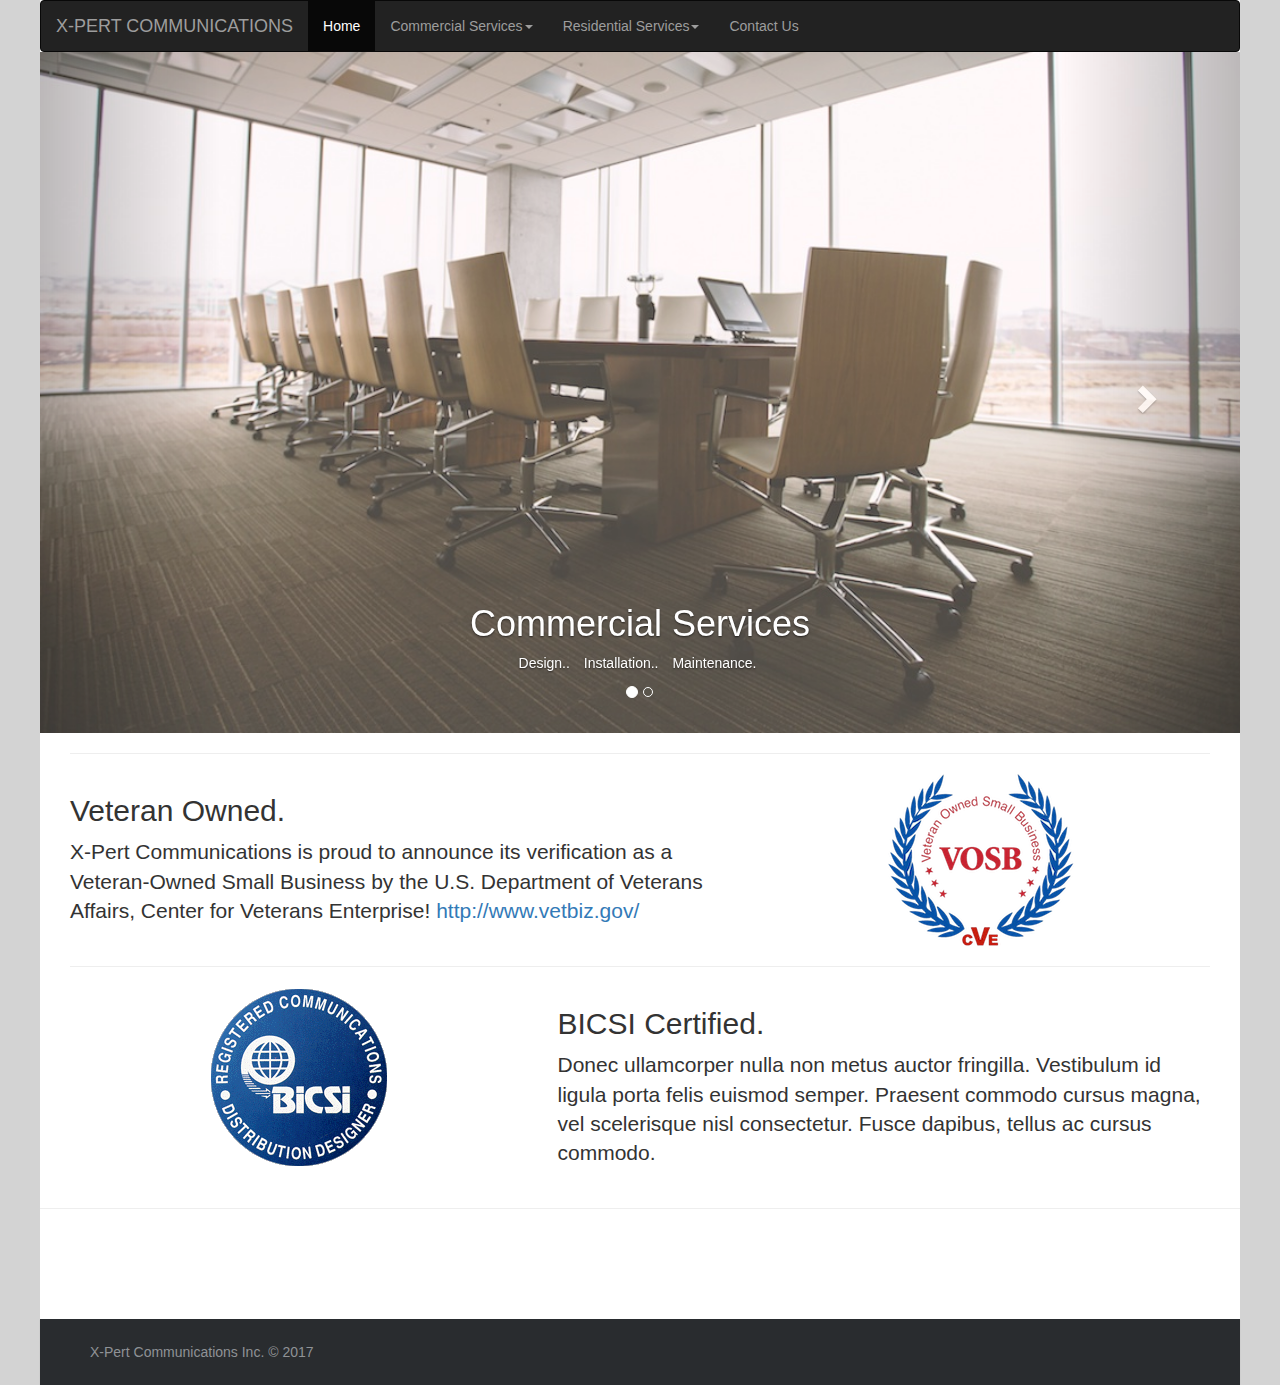
<file: index.html>
<!DOCTYPE html>
<html lang="en">
<head>
  <title>X-Pert Communications</title>
  <meta charset="utf-8">
  <meta name="viewport" content="width=device-width, initial-scale=1">
  <link rel="stylesheet" href="https://maxcdn.bootstrapcdn.com/bootstrap/3.3.7/css/bootstrap.min.css">
  <script src="https://ajax.googleapis.com/ajax/libs/jquery/3.1.1/jquery.min.js"></script>
  <script src="https://maxcdn.bootstrapcdn.com/bootstrap/3.3.7/js/bootstrap.min.js"></script>
  <link rel="stylesheet" href="css/style.css">
</head>
<body>
<div class="wrapper">
<nav class="navbar navbar-inverse" style="margin-bottom:0;">
  <div class="container-fluid">
    <div class="navbar-header">
      <button type="button" class="navbar-toggle" data-toggle="collapse" data-target="#myNavbar">
        <span class="icon-bar"></span>
        <span class="icon-bar"></span>
        <span class="icon-bar"></span>                        
      </button>
      <a class="navbar-brand" href="index.html">X-PERT COMMUNICATIONS</a>
    </div>
    <div class="collapse navbar-collapse" id="myNavbar">
      <ul class="nav navbar-nav">
        <li class="active"><a href="#">Home</a></li>
        <li role="presentation" class="dropdown">
    <a class="dropdown-toggle" data-toggle="dropdown" href="#" role="button" aria-haspopup="true" aria-expanded="false">
      Commercial Services<span class="caret"></span>
    </a>
    <ul class="dropdown-menu">
      <li><a href="cabling.html">Structured Cabling</a></li>
    <li><a href="#">LED Lighting Systems</a></li>
    <li><a href="DAS.html">DAS (Distribute Antenna Systems</a></li>
    </ul>
  </li>
        <li role="presentation" class="dropdown">
    <a class="dropdown-toggle" data-toggle="dropdown" href="#" role="button" aria-haspopup="true" aria-expanded="false">
      Residential Services<span class="caret"></span>
    </a>
    <ul class="dropdown-menu">
      <li><a href="#">Smart Home Technology</a></li>
    <li><a href="#">Home Security Systems</a></li>
    <li><a href="#">Home Theater Systems</a></li>
        <li><a href="#">Whole Home Audio Sound Systems</a></li>
    </ul>
  </li>
        <li><a href="contact.html">Contact Us</a></li>
      </ul>
      <ul class="nav navbar-nav navbar-right">
        
      </ul>
    </div>
  </div>
</nav>


    <div id="carousel-example" class="carousel slide" data-ride="carousel" style="max-width:1800px;" >
  <ol class="carousel-indicators">
    <li data-target="#carousel-example" data-slide-to="0" class="active"></li>
    <li data-target="#carousel-example" data-slide-to="1"></li>
    
  </ol>

  <div class="carousel-inner">
    <div class="item active">
      <a href="#"><img src="img/benjamin-child-17946.jpg"/></a>
      <div class="carousel-caption">
        <h1 class="display-1">Commercial Services</h1>
        <ul class="list-inline">
  <li class="list-inline-item">Design..</li>
  <li class="list-inline-item">Installation..</li>
  <li class="list-inline-item">Maintenance.</li>
</ul>
      </div>
    </div>
    <div class="item">
      <a href="#"><img src="img/jesse-roberts-146556.jpg"/></a>
      <div class="carousel-caption">
        <h1>Residential Services</h1>
        <p>Smarter Home. Smarter Living.</p>
      </div>
    </div>
   
  </div>

  <a class="left carousel-control" href="#carousel-example" data-slide="prev">
    <span class="glyphicon"></span>
  </a>
  <a class="right carousel-control" href="#carousel-example" data-slide="next">
    <span class="glyphicon glyphicon-chevron-right"></span>
  </a>
</div>
    


 <div class="container marketing">
    
      <!-- START THE FEATURETTES -->

      <hr class="featurette-divider">

      <div class="row featurette">
        <div class="col-md-7 hidden-xs">
          <h2 class="featurette-heading">Veteran Owned. <span class="text-muted"></span></h2>
          <p class="lead">X-Pert Communications is proud to announce its verification as a Veteran-Owned Small Business by the U.S. Department of Veterans Affairs, Center for Veterans Enterprise! 
            <a href="http://www.vetbiz.gov/" data-toggle="tooltip" title="Find us in the database">http://www.vetbiz.gov/</a>
            </p>
        </div>
        <div class="col-md-5">
          <img class="featurette-image img-responsive center-block" src="img/VOSB-LOGO.png" data-src="holder.js/500x500/auto" alt="VOSB">
        </div>
      </div>

      <hr class="featurette-divider">

      <div class="row featurette">
        <div class="col-md-7 col-md-push-5 hidden-xs">
          <h2 class="featurette-heading">BICSI Certified. <span class="text-muted"></span></h2>
          <p class="lead">Donec ullamcorper nulla non metus auctor fringilla. Vestibulum id ligula porta felis euismod semper. Praesent commodo cursus magna, vel scelerisque nisl consectetur. Fusce dapibus, tellus ac cursus commodo.</p>
        </div>
        <div class="col-md-5 col-md-pull-7">
          <img class="featurette-image img-responsive center-block" src="img/bicsi_logo_blue.gif" data-src="holder.js/500x500/auto" alt="Generic placeholder image">
        </div>
      </div>

      
      </div>

      <hr class="featurette-divider">

      <!-- /END THE FEATURETTES -->




<footer class="footer-distributed">

			
			<div class="footer-left">

				

				<p>X-Pert Communications Inc. &copy; 2017</p>
			</div>

		</footer>
    </div>
<script>
    $(function () {
  $('[data-toggle="tooltip"]').tooltip()
})</script>
</body>
</html>
</file>
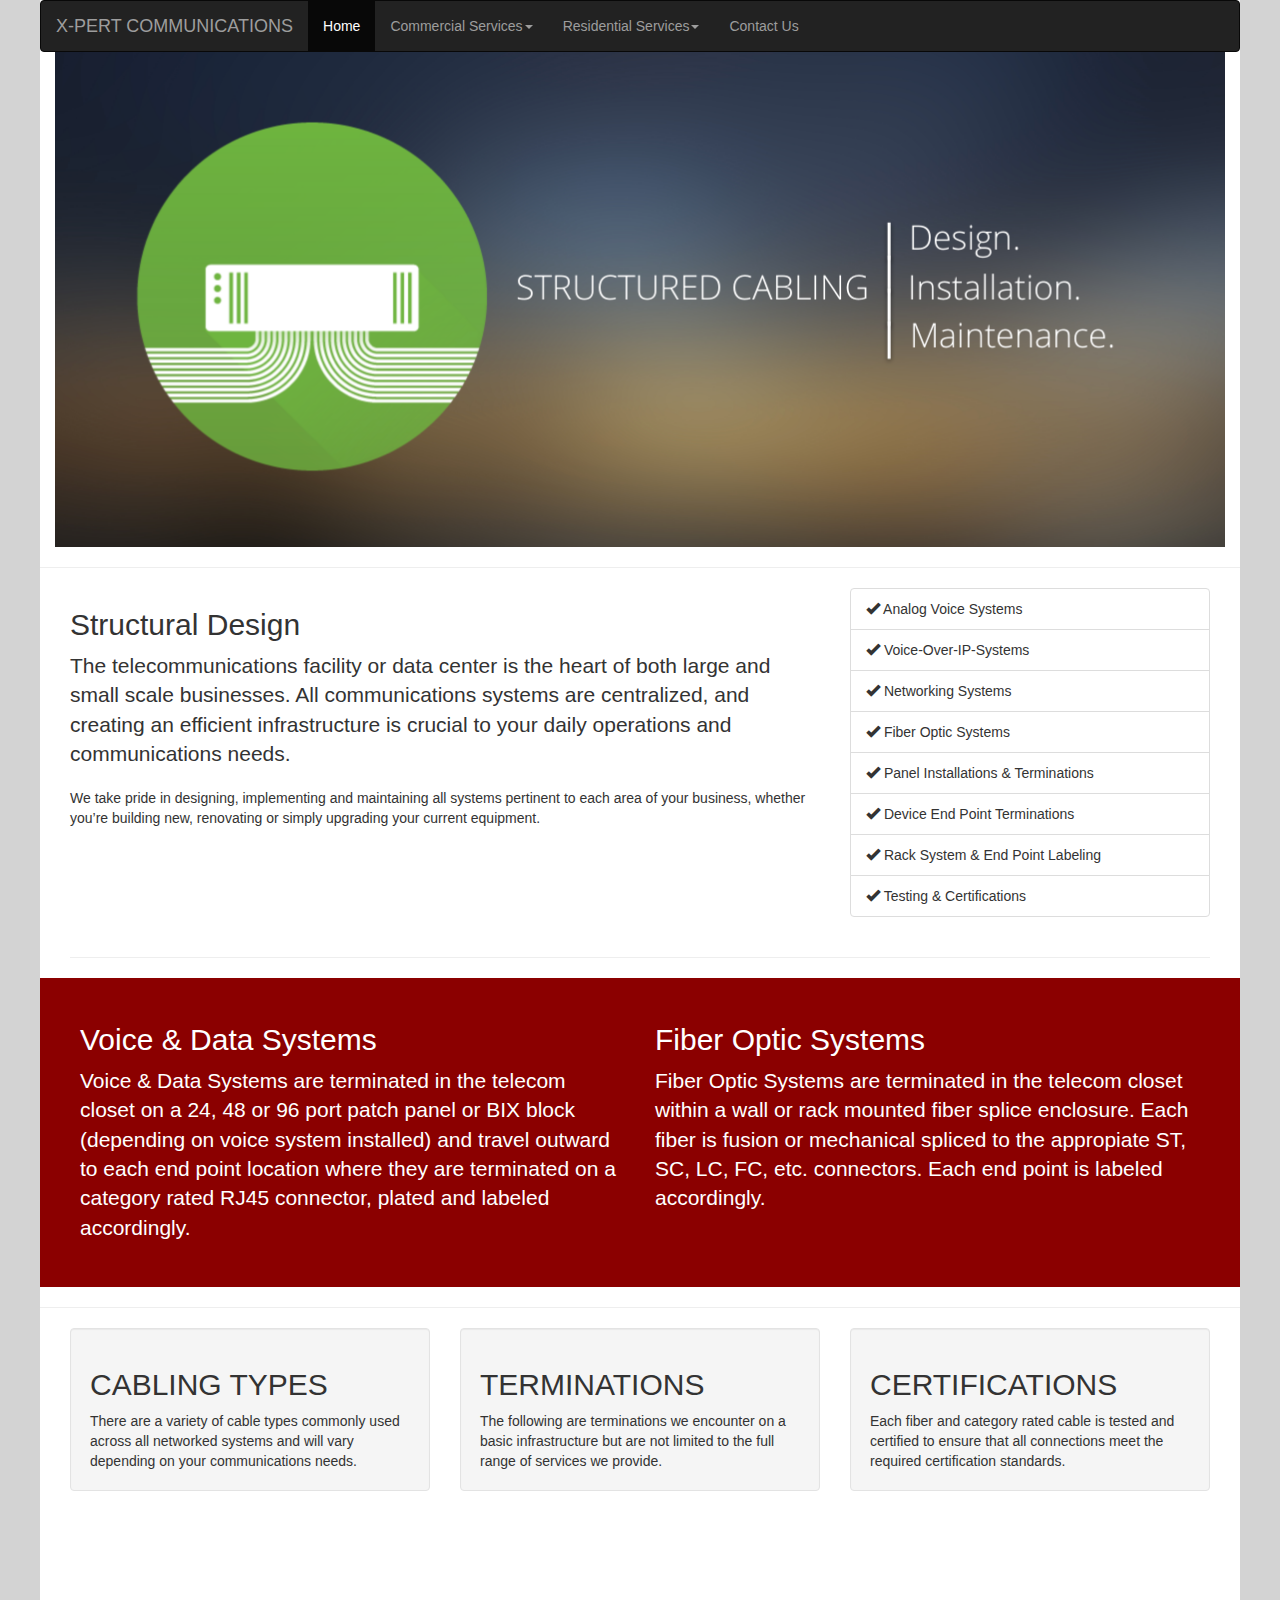
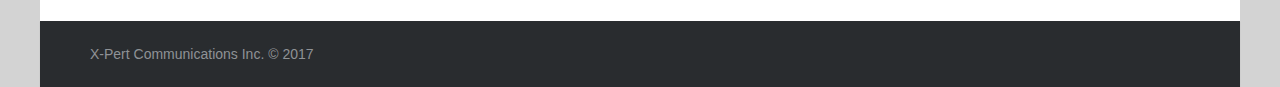
<file: cabling.html>
<!DOCTYPE html>
<html lang="en">
<head>
  <title>X-Pert Communications</title>
  <meta charset="utf-8">
  <meta name="viewport" content="width=device-width, initial-scale=1">
  <link rel="stylesheet" href="https://maxcdn.bootstrapcdn.com/bootstrap/3.3.7/css/bootstrap.min.css">
  <script src="https://ajax.googleapis.com/ajax/libs/jquery/3.1.1/jquery.min.js"></script>
  <script src="https://maxcdn.bootstrapcdn.com/bootstrap/3.3.7/js/bootstrap.min.js"></script>
  <link rel="stylesheet" href="css/style.css">
    
</head>
<body>
<div class="wrapper">
<nav class="navbar navbar-inverse" style="margin-bottom:0;">
  <div class="container-fluid">
    <div class="navbar-header">
      <button type="button" class="navbar-toggle" data-toggle="collapse" data-target="#myNavbar">
        <span class="icon-bar"></span>
        <span class="icon-bar"></span>
        <span class="icon-bar"></span>                        
      </button>
      <a class="navbar-brand" href="index.html">X-PERT COMMUNICATIONS</a>
    </div>
    <div class="collapse navbar-collapse" id="myNavbar">
      <ul class="nav navbar-nav">
        <li class="active"><a href="index.html">Home</a></li>
        <li role="presentation" class="dropdown">
    <a class="dropdown-toggle" data-toggle="dropdown" href="#" role="button" aria-haspopup="true" aria-expanded="false">
      Commercial Services<span class="caret"></span>
    </a>
    <ul class="dropdown-menu">
      <li><a href="#">Structured Cabling</a></li>
    <li><a href="#">LED Lighting Systems</a></li>
    <li><a href="DAS.html">DAS (Distribute Antenna Systems</a></li>
    </ul>
  </li>
        <li role="presentation" class="dropdown">
    <a class="dropdown-toggle" data-toggle="dropdown" href="#" role="button" aria-haspopup="true" aria-expanded="false">
      Residential Services<span class="caret"></span>
    </a>
    <ul class="dropdown-menu">
      <li><a href="#">Smart Home Technology</a></li>
    <li><a href="#">Home Security Systems</a></li>
    <li><a href="#">Home Theater Systems</a></li>
        <li><a href="#">Whole Home Audio Sound Systems</a></li>
    </ul>
  </li>
        <li><a href="contact.html">Contact Us</a></li>
      </ul>
      <ul class="nav navbar-nav navbar-right">
        
      </ul>
    </div>
  </div>
</nav>
    <header class="container-fluid">
        <img src="img/cable.png" class="img-responsive">
    </header>
    <hr>
<div class="container marketing">
    <div class="row featurette">
        <div class="col-md-8">
        <h2 class="featurette-heading">Structural Design<span class="text-muted"></span></h2>
<p class="lead">The telecommunications facility or data center is the heart of both large and small scale businesses. All communications systems are centralized, and creating an efficient infrastructure is crucial to your daily operations and communications needs.
            </p>
            <p>
We take pride in designing, implementing and maintaining all systems pertinent to each area of your business, whether you’re building new, renovating or simply upgrading your current equipment.</p>
</div><div class="col-md-4 col-xs-12">
        <ul class="list-group">
  <li class="list-group-item"><span class="glyphicon glyphicon-ok"></span> Analog Voice Systems</li>
  <li class="list-group-item"><span class="glyphicon glyphicon-ok"></span> Voice-Over-IP-Systems</li>
  <li class="list-group-item"><span class="glyphicon glyphicon-ok"></span> Networking Systems</li>
  <li class="list-group-item"><span class="glyphicon glyphicon-ok"></span> Fiber Optic Systems</li>
  <li class="list-group-item"><span class="glyphicon glyphicon-ok"></span> Panel Installations & Terminations</li>
<li class="list-group-item"><span class="glyphicon glyphicon-ok"></span> Device End Point Terminations</li>
<li class="list-group-item"><span class="glyphicon glyphicon-ok"></span> Rack System & End Point Labeling</li>
<li class="list-group-item"><span class="glyphicon glyphicon-ok"></span> Testing & Certifications</li>
</ul>
            </div>
    </div>
    <hr class="featurette-divider">
    
    <!--<div class="row featurette">
    <div class="col-md-8 col-md-push-4">
        <h2 class="featurette-heading">Implementation <span class="text-muted"></span></h2>
        <p class="lead">With today’s advancements in technology, it’s much quicker and easier to design, upgrade or troubleshoot an existing infrastructure. Wether you’re building a new facility, renovating your current one or simply looking to upgrade any of your current systems, we’ve got it covered.</p>

        <p>We can work with you to create an infrastructure that works best for your business or help you upgrade your current one to keep you up-to-date with the newest advancements in telecommunications. All voice, data and fiber terminations are tested and certified according to standard requirements and ratings. All installs are accompanied by printed or CD-ROM versions of test results, as well as an As-Built blueprint.</p>
</div>
        <div class="col-md-4 col-md-pull-8">
          <img class="featurette-image img-responsive center-block" src="" data-src="holder.js/500x500/auto" alt="Generic placeholder image">
        </div>
    </div>
    </div>
    <div class="container">
    <div class="row">
        <div class="col-sm-4"></div>
        <div class="col-sm-4"></div>
       
        </div>
         -->
    </div>
        <!--<h2>Installations</h2>-->




<div class="container">
<div class="row middle">
        <div class="col-sm-6">
          <h2 class="featurette-heading">Voice & Data Systems<span class="text-muted"></span></h2>
          <p class="lead">Voice & Data Systems are terminated in the telecom closet on a 24, 48 or 96 port patch panel or BIX block (depending on voice system installed) and travel outward to each end point location where they are terminated on a category rated RJ45 connector, plated and labeled accordingly.
            </p>
        </div>
    <div class="col-sm-6">
          <h2 class="featurette-heading">Fiber Optic Systems<span class="text-muted"></span></h2>
          <p class="lead">Fiber Optic Systems are terminated in the telecom closet within a wall or rack mounted fiber splice enclosure. Each fiber is fusion or mechanical spliced to the appropiate ST, SC, LC, FC, etc. connectors. Each end point is labeled accordingly.
            </p>
        </div>
        <div class="col-md-6">
          
        </div>
      </div>
</div>

    
    
    <hr>
    <div class="container">
    <div class="row">
        <div class="col-sm-4">
            <div class="well">
        <h2>CABLING TYPES</h2>

There are a variety of cable types commonly used across all networked systems and will vary depending on your communications needs.</div>
        </div>
        <div class="col-sm-4">
            <div class="well">
        <h2>TERMINATIONS</h2>

The following are terminations we encounter on a basic infrastructure but are not limited to the full range of services we provide.
            </div></div>
        <div class="col-sm-4">
            <div class="well">
        <h2>CERTIFICATIONS</h2>

Each fiber and category rated cable is tested and certified to ensure that all connections meet the required certification standards.
            </div></div></div>
    </div>
   
<footer class="footer-distributed">

			
			<div class="footer-left">

				

				<p>X-Pert Communications Inc. &copy; 2017</p>
			</div>

		</footer>

</div>
</body>
</html>
</file>
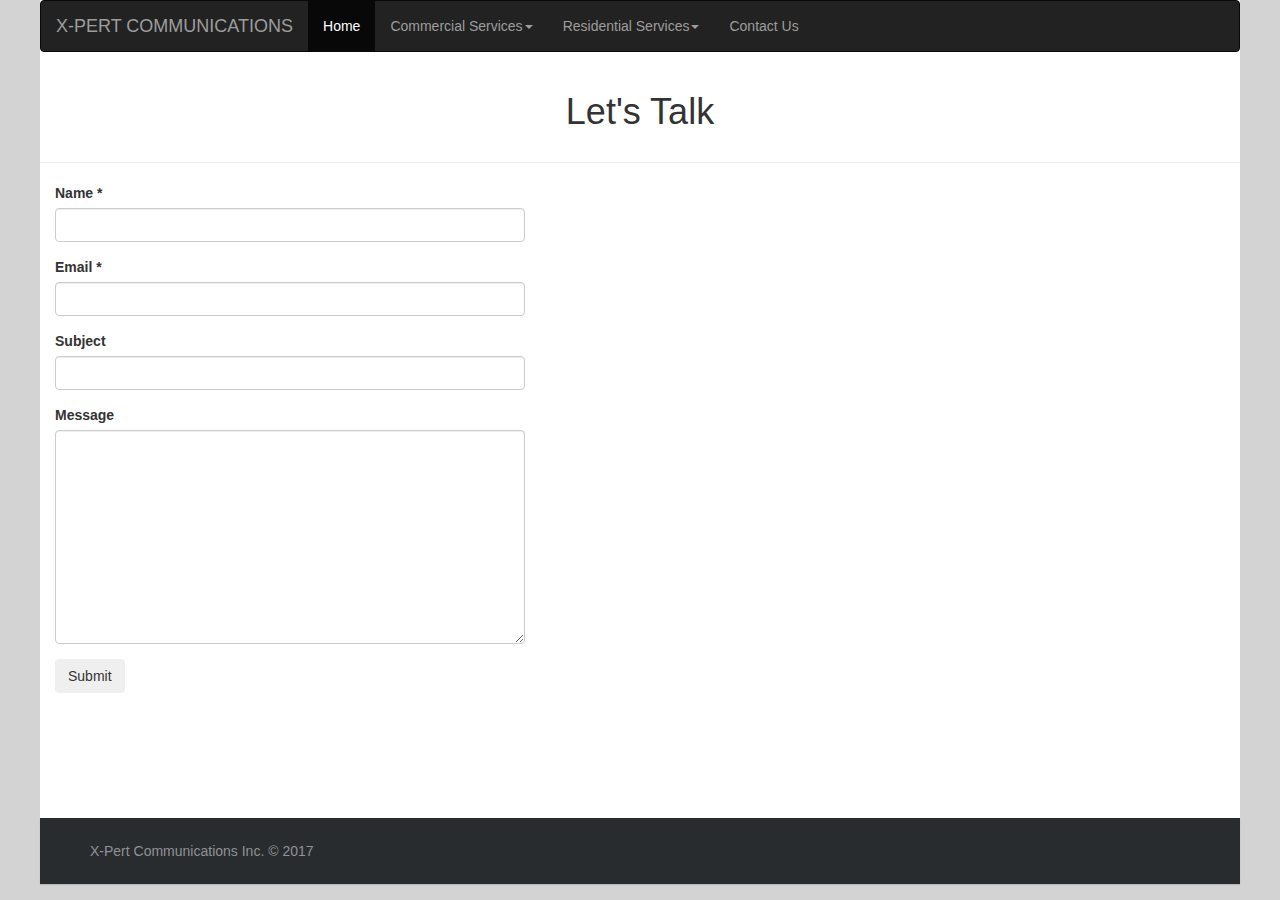
<file: contact.html>
<!DOCTYPE html>
<html lang="en">
<head>
  <title>X-Pert Communications</title>
  <meta charset="utf-8">
  <meta name="viewport" content="width=device-width, initial-scale=1">
  <link rel="stylesheet" href="https://maxcdn.bootstrapcdn.com/bootstrap/3.3.7/css/bootstrap.min.css">
  <script src="https://ajax.googleapis.com/ajax/libs/jquery/3.1.1/jquery.min.js"></script>
  <script src="https://maxcdn.bootstrapcdn.com/bootstrap/3.3.7/js/bootstrap.min.js"></script>
  <link rel="stylesheet" href="css/style.css">
    
</head>
<body>
<div class="wrapper">
<nav class="navbar navbar-inverse" style="margin-bottom:0;">
  <div class="container-fluid">
    <div class="navbar-header">
      <button type="button" class="navbar-toggle" data-toggle="collapse" data-target="#myNavbar">
        <span class="icon-bar"></span>
        <span class="icon-bar"></span>
        <span class="icon-bar"></span>                        
      </button>
      <a class="navbar-brand" href="index.html">X-PERT COMMUNICATIONS</a>
    </div>
    <div class="collapse navbar-collapse" id="myNavbar">
      <ul class="nav navbar-nav">
        <li class="active"><a href="index.html">Home</a></li>
        <li role="presentation" class="dropdown">
    <a class="dropdown-toggle" data-toggle="dropdown" href="#" role="button" aria-haspopup="true" aria-expanded="false">
      Commercial Services<span class="caret"></span>
    </a>
    <ul class="dropdown-menu">
      <li><a href="cabling.html">Structured Cabling</a></li>
    <li><a href="#">LED Lighting Systems</a></li>
    <li><a href="#">DAS (Distribute Antenna Systems</a></li>
    </ul>
  </li>
        <li role="presentation" class="dropdown">
    <a class="dropdown-toggle" data-toggle="dropdown" href="#" role="button" aria-haspopup="true" aria-expanded="false">
      Residential Services<span class="caret"></span>
    </a>
    <ul class="dropdown-menu">
      <li><a href="#">Smart Home Technology</a></li>
    <li><a href="#">Home Security Systems</a></li>
    <li><a href="#">Home Theater Systems</a></li>
        <li><a href="#">Whole Home Audio Sound Systems</a></li>
    </ul>
  </li>
        <li><a href="#">Contact Us</a></li>
      </ul>
      <ul class="nav navbar-nav navbar-right">
        
      </ul>
    </div>
  </div>
</nav>
<div class="container">
    <div class="row"><br>
    <div class="col-sm-12"><h1 class="text-center">Let's Talk</h1></div>
    </div></div>
<hr>
 <div class="container-fluid">
  <div class="row">
   <div class="col-md-5 col-sm-5 col-xs-12">
    <form method="post">
     <div class="form-group ">
      <label class="control-label requiredField" for="name">
       Name
       <span class="asteriskField">
        *
       </span>
      </label>
      <input class="form-control" id="name" name="name" type="text"/>
     </div>
     <div class="form-group ">
      <label class="control-label requiredField" for="email">
       Email
       <span class="asteriskField">
        *
       </span>
      </label>
      <input class="form-control" id="email" name="email" type="text"/>
     </div>
     <div class="form-group ">
      <label class="control-label " for="subject">
       Subject
      </label>
      <input class="form-control" id="subject" name="subject" type="text"/>
     </div>
     <div class="form-group ">
      <label class="control-label " for="message">
       Message
      </label>
      <textarea class="form-control" cols="40" id="message" name="message" rows="10"></textarea>
     </div>
     <div class="form-group">
      <div>
       <button class="btn btn-custom " name="submit" type="submit">
        Submit
       </button>
      </div>
     </div>
    </form>
   </div>
  
 

        <div class="col-md-7 col-sm-7 col-xs-12">
        <div class="embed-responsive embed-responsive-4by3">
  <iframe class="embed-responsive-item" src="https://www.google.com/maps/embed/v1/place?q=2591+Clyde+Avenue+Suite+1+State+College,+PA+16803&key=AIzaSyC7tCRlhboj_a295vnIUds-QVYJR5PJkq0">  </iframe>
</div>
        
        </div>
</div>
        </div>


 
   
<footer class="footer-distributed">

			
			<div class="footer-left">

				

				<p>X-Pert Communications Inc. &copy; 2017</p>
			</div>

		</footer>
    </div>

</body>
</html>
</file>
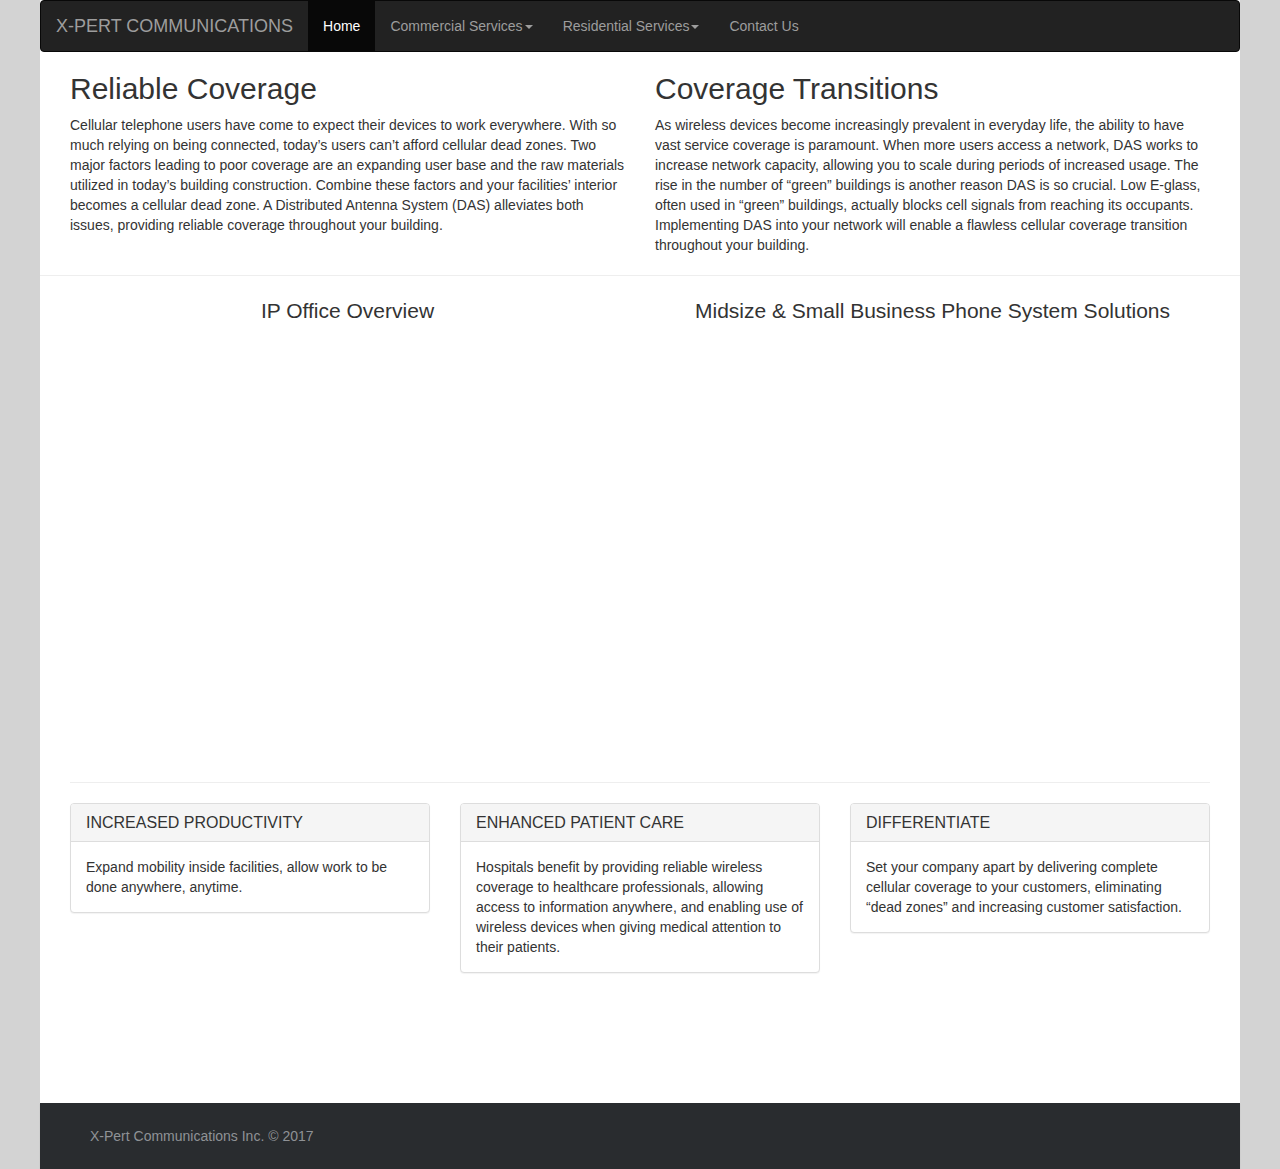
<file: DAS.html>
<!DOCTYPE html>
<html lang="en">
<head>
  <title>X-Pert Communications</title>
  <meta charset="utf-8">
  <meta name="viewport" content="width=device-width, initial-scale=1">
  <link rel="stylesheet" href="https://maxcdn.bootstrapcdn.com/bootstrap/3.3.7/css/bootstrap.min.css">
  <script src="https://ajax.googleapis.com/ajax/libs/jquery/3.1.1/jquery.min.js"></script>
  <script src="https://maxcdn.bootstrapcdn.com/bootstrap/3.3.7/js/bootstrap.min.js"></script>
  <link rel="stylesheet" href="css/style.css">
</head>
<body>
<div class="wrapper">
<nav class="navbar navbar-inverse" style="margin-bottom:0;">
  <div class="container-fluid">
    <div class="navbar-header">
      <button type="button" class="navbar-toggle" data-toggle="collapse" data-target="#myNavbar">
        <span class="icon-bar"></span>
        <span class="icon-bar"></span>
        <span class="icon-bar"></span>                        
      </button>
      <a class="navbar-brand" href="index.html">X-PERT COMMUNICATIONS</a>
    </div>
    <div class="collapse navbar-collapse" id="myNavbar">
      <ul class="nav navbar-nav">
        <li class="active"><a href="index.html">Home</a></li>
        <li role="presentation" class="dropdown">
    <a class="dropdown-toggle" data-toggle="dropdown" href="#" role="button" aria-haspopup="true" aria-expanded="false">
      Commercial Services<span class="caret"></span>
    </a>
    <ul class="dropdown-menu">
      <li><a href="cabling.html">Structured Cabling</a></li>
    <li><a href="#">LED Lighting Systems</a></li>
    <li><a href="#">DAS (Distribute Antenna Systems</a></li>
    </ul>
  </li>
        <li role="presentation" class="dropdown">
    <a class="dropdown-toggle" data-toggle="dropdown" href="#" role="button" aria-haspopup="true" aria-expanded="false">
      Residential Services<span class="caret"></span>
    </a>
    <ul class="dropdown-menu">
      <li><a href="#">Smart Home Technology</a></li>
    <li><a href="#">Home Security Systems</a></li>
    <li><a href="#">Home Theater Systems</a></li>
        <li><a href="#">Whole Home Audio Sound Systems</a></li>
    </ul>
  </li>
        <li><a href="contact.html">Contact Us</a></li>
      </ul>
      <ul class="nav navbar-nav navbar-right">
        
      </ul>
    </div>
  </div>
</nav>
<div class="container">
    <div class="row">
        <div class="col-md-6">
<h2>Reliable Coverage</h2>
Cellular telephone users have come to expect their devices to work everywhere. With so much relying on being connected, today’s users can’t afford cellular dead zones. Two major factors leading to poor coverage are an expanding user base and the raw materials utilized in today’s building construction. Combine these factors and your facilities’ interior becomes a cellular dead zone. A Distributed Antenna System (DAS) alleviates both issues, providing reliable coverage throughout your building.
</div>
    
    <div class="col-md-6">
        <h2>Coverage Transitions</h2>
As wireless devices become increasingly prevalent in everyday life, the ability to have vast service coverage is paramount. When more users access a network, DAS works to increase network capacity, allowing you to scale during periods of increased usage. The rise in the number of “green” buildings is another reason DAS is so crucial. Low E-glass, often used in “green” buildings, actually blocks cell signals from reaching its occupants. Implementing DAS into your network will enable a flawless cellular coverage transition throughout your building.
</div>
    </div></div>
<hr>
    <div class="container">
    <div class="row">
        <div class="col-md-6 col-xs-12">
            <p class="lead text-center">IP Office Overview</p>
            <div class="embed-responsive embed-responsive-4by3">
  <iframe class="embed-responsive-item" src="https://www.youtube.com/embed/DcYyPjDcDOo?ecver=2">  </iframe>
            </div></div>
            <div class="col-md-6 col-xs-12">
                <p class="lead text-center">Midsize & Small Business Phone System Solutions</p>
            <div class="embed-responsive embed-responsive-4by3">
  <iframe class="embed-responsive-item" src="https://www.youtube.com/embed/FM-FpcJKFDU?ecver=2">  </iframe>
</div>
        
    </div>
        </div>
        <hr>
        <!-- Wells -->
        <div class="row">
            <div class="col-md-4">
        <div class="panel panel-default">
  <div class="panel-heading">
    <h3 class="panel-title">INCREASED PRODUCTIVITY</h3>
  </div>
  <div class="panel-body">
    Expand mobility inside facilities, allow work to be done anywhere, anytime.
  </div>
</div>
       </div> 
            
<div class="col-md-4">
       <div class="panel panel-default">
  <div class="panel-heading">
    <h3 class="panel-title">ENHANCED PATIENT CARE</h3>
  </div>
  <div class="panel-body">
   Hospitals benefit by providing reliable wireless coverage to healthcare professionals, allowing access to information anywhere, and enabling use of wireless devices when giving medical attention to their patients.
  </div>
</div>
            </div>   
      <div class="col-md-4">
<div class="panel panel-default">
  <div class="panel-heading">
    <h3 class="panel-title">DIFFERENTIATE</h3>
  </div>
  <div class="panel-body">
  Set your company apart by delivering complete cellular coverage to your customers, eliminating “dead zones” and increasing customer satisfaction.
  </div>
</div>
            </div>  
        
        </div>


</div>
 
   
<footer class="footer-distributed">

			
			<div class="footer-left">

				

				<p>X-Pert Communications Inc. &copy; 2017</p>
			</div>

		</footer>

</div>
</body>
</html>
</file>
<file: css/style.css>
/* line 1, /Users/Erin/Desktop/bwm399/bwm399assignment2/scss/style.scss */
body {
  background-color: lightgrey;
}

/* line 5, /Users/Erin/Desktop/bwm399/bwm399assignment2/scss/style.scss */
.wrapper {
  max-width: 1200px;
  margin: 0 auto;
  background-color: white;
}

/* line 10, /Users/Erin/Desktop/bwm399/bwm399assignment2/scss/style.scss */
.carousel-inner img {
  width: 100%;
  /* Set width to 100% */
  min-height: 200px;
  opacity: 0.8;
}

/* line 21, /Users/Erin/Desktop/bwm399/bwm399assignment2/scss/style.scss */
#carousel-example {
  max-width: 1180px;
  margin: 0 auto;
}

/* line 25, /Users/Erin/Desktop/bwm399/bwm399assignment2/scss/style.scss */
.footer-distributed {
  background-color: #292c2f !important;
  box-shadow: 0 1px 1px 0 rgba(0, 0, 0, 0.12);
  box-sizing: border-box;
  width: 100%;
  text-align: left;
  font: normal 16px sans-serif;
  padding: 25px 50px;
  margin-top: 110px;
}

/* line 37, /Users/Erin/Desktop/bwm399/bwm399assignment2/scss/style.scss */
.footer-distributed .footer-left p {
  color: #8f9296 !important;
  font-size: 14px;
  margin: 0;
}

/* If you don't want the footer to be responsive, remove these media queries */
@media (max-width: 600px) {
  /* line 49, /Users/Erin/Desktop/bwm399/bwm399assignment2/scss/style.scss */
  .footer-distributed .footer-left,
  .footer-distributed .footer-right {
    text-align: center;
  }
  /* line 54, /Users/Erin/Desktop/bwm399/bwm399assignment2/scss/style.scss */
  .footer-distributed .footer-right {
    float: none;
    margin: 0 auto 20px;
  }
  /* line 59, /Users/Erin/Desktop/bwm399/bwm399assignment2/scss/style.scss */
  .footer-distributed .footer-left p.footer-links {
    line-height: 1.8;
  }
}

/* line 64, /Users/Erin/Desktop/bwm399/bwm399assignment2/scss/style.scss */
.middle {
  background-color: darkred;
  color: white;
  margin-right: -30px;
  margin-left: -30px;
  padding: 25px;
}

/*# sourceMappingURL=../css/style.map */
</file>
